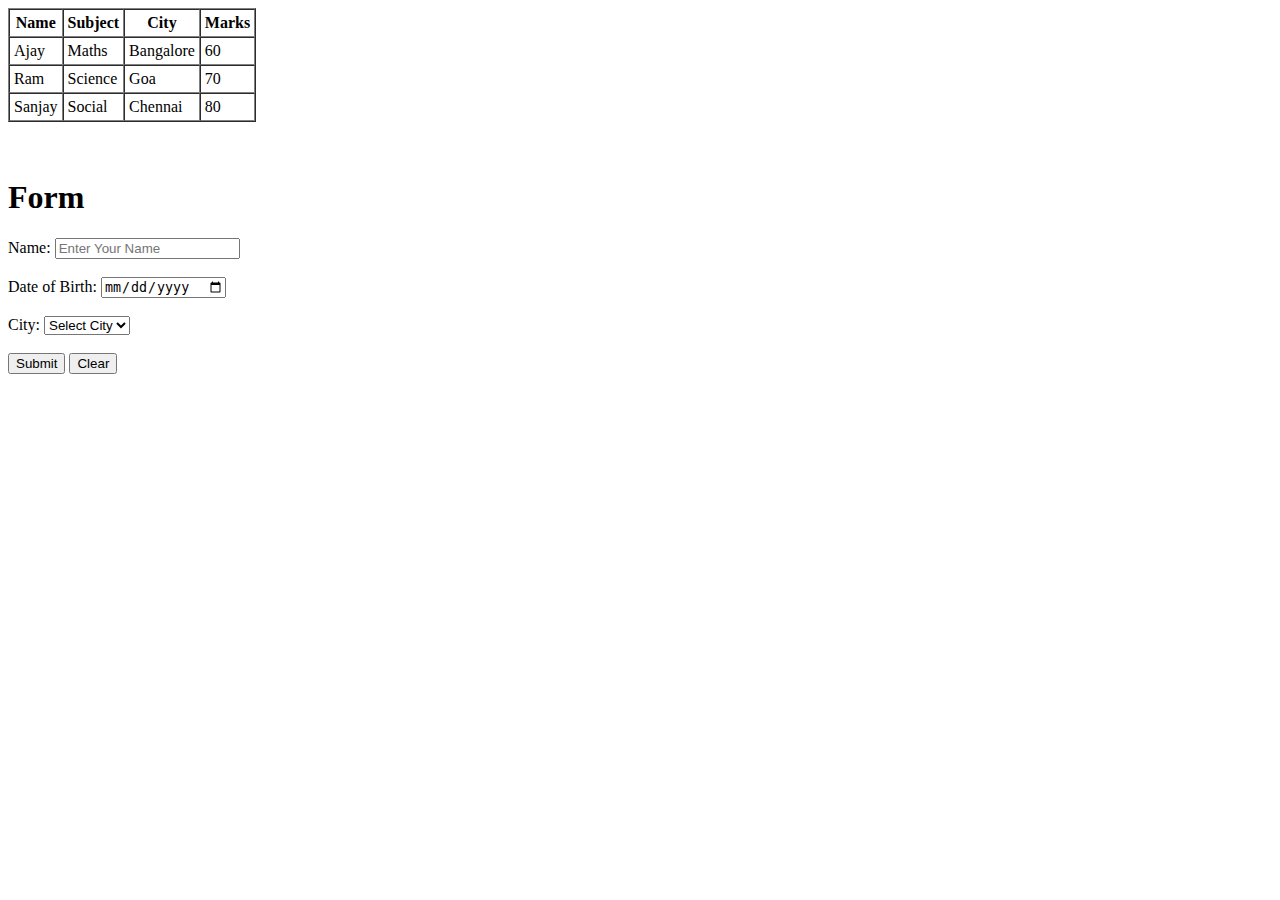
<file: day 2/table_form.html>
<!DOCTYPE html>
<html lang="en">
<head>

    <title>Table</title>
</head>
<body>
    <table border="1" cellspacing="0" cellpadding="4"> 
        <thead>
            <tr>
                <th>Name</th>
                <th>Subject</th>
                <th>City</th>
                <th>Marks</th>
            </tr>
        </thead>
        <tbody>
            <tr>
                <td>Ajay</td>
                <td>Maths</td>
                <td>Bangalore</td>
                <td>60</td>
            </tr>

            <tr>
                <td>Ram</td>
                <td>Science</td>
                <td>Goa</td>
                <td>70</td>
            </tr>

            <tr>
                <td>Sanjay</td>
                <td>Social</td>
                <td>Chennai</td>
                <td>80</td>
            </tr>
        </tbody>
    </table>
    <br>
    <br>
    <h1>Form</h1>

    <form>
        <label for="name">Name:</label>
        <input type="text" id="name" placeholder="Enter Your Name" required/><br><br>
        
        <label for="dob">Date of Birth:</label>
        <input type="date" id="dob" required/><br><br>

        <label for="city">City:</label>
        <select name="city" id="city">
            <option value="">Select City</option>
            <option value="">Bangalore</option>
            <option value="">Delhi</option>
            <option value="">Mumbai</option>
            <option value="">Chennai</option>
        </select><br><br>

        <input type="submit" value="Submit">
        <input type="reset" value="Clear">
        

    </form>
</body>
</html>
</file>
